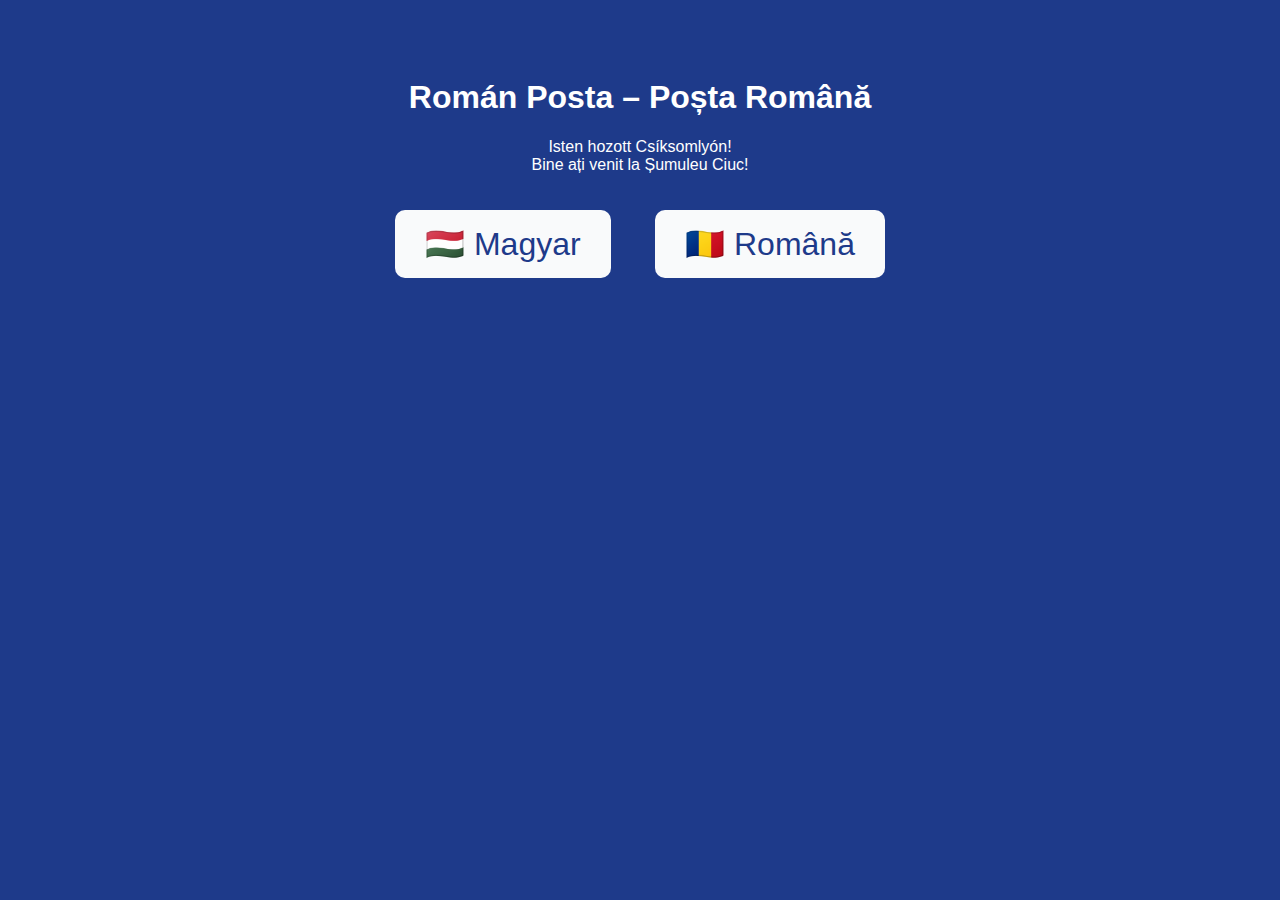
<file: index.html>
<!DOCTYPE html>
<html lang="hu">
<head>
    <meta charset="UTF-8">
    <meta name="viewport" content="width=device-width, initial-scale=1.0">
    <title>Csíksomlyón a Román Posta</title>
    <style>
        body {
            font-family: Arial, sans-serif;
            background-color: #1e3a8a;
            color: white;
            text-align: center;
            padding: 50px;
        }
        .flag-button {
            font-size: 2rem;
            padding: 15px 30px;
            margin: 20px;
            cursor: pointer;
            border: none;
            border-radius: 10px;
            background-color: #f9fafb;
            color: #1e3a8a;
        }
    </style>
</head>
<body>
    <h1>Román Posta – Poșta Română</h1>
    <p>Isten hozott Csíksomlyón!<br>Bine ați venit la Șumuleu Ciuc!</p>
    <button class="flag-button" onclick="window.location.href='app.html?lang=hu'">🇭🇺 Magyar</button>
    <button class="flag-button" onclick="window.location.href='app.html?lang=ro'">🇷🇴 Română</button>
</body>
</html>
</file>
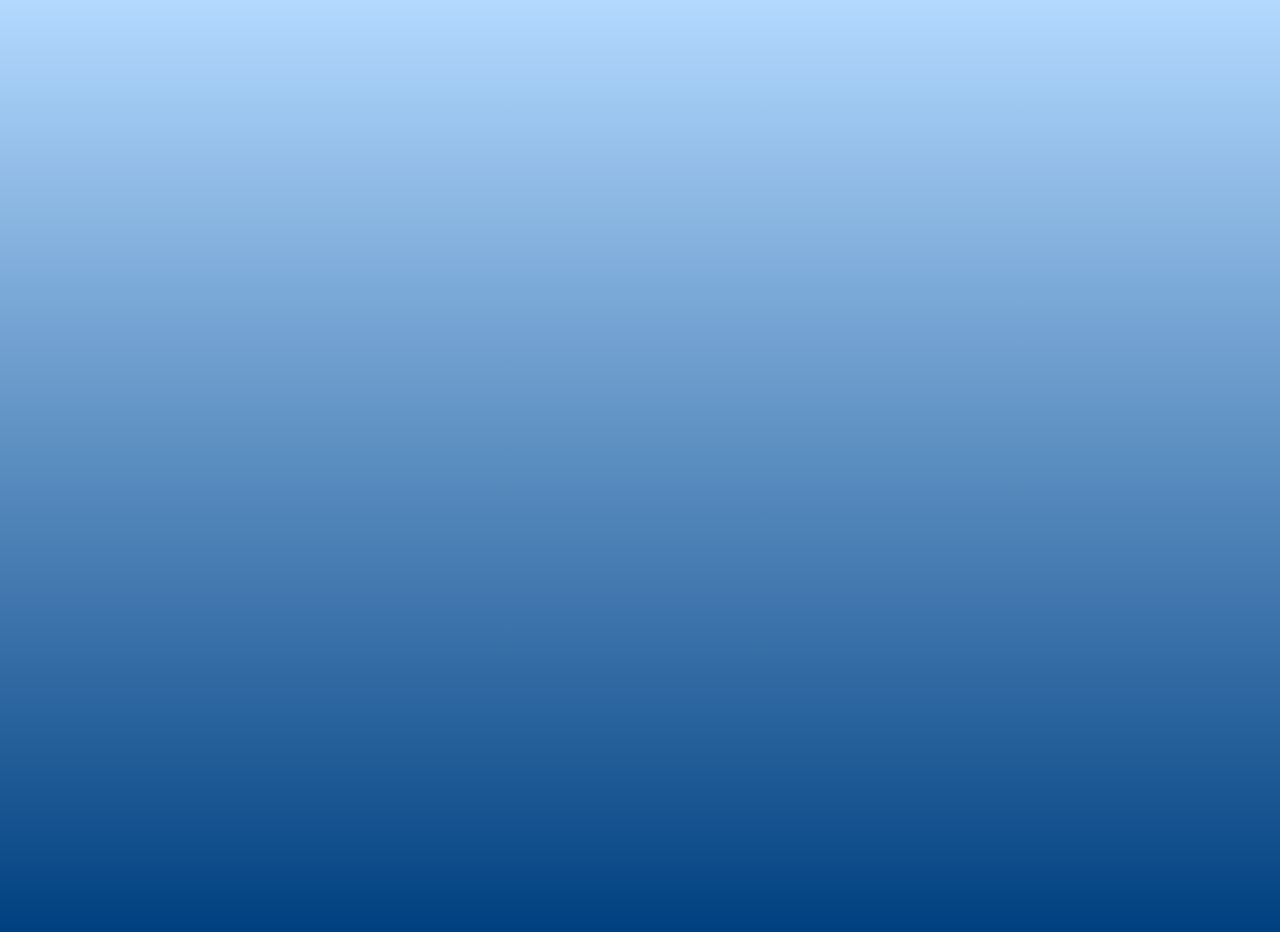
<file: app.html>
<!DOCTYPE html>
<html lang="hu">
<head>
    <meta charset="UTF-8">
    <meta name="viewport" content="width=device-width, initial-scale=1.0">
    <title>Csíksomlyón a Román Posta</title>
	<link rel="stylesheet" href="style.css">
    <script src="js/main.js" defer></script>
</head>
<body>
	<div id="images"></div>
    <div id="title"><h1></h1></div>
    <div id="links"></div>
    
</body>
</html>
</file>
<file: style.css>
body {
    margin: 0;
    font-family: Arial, sans-serif;
    background: linear-gradient(to bottom, #b3d9ff, #004080);
    color: white;
    text-align: center;
    min-height: 100vh;
    display: flex;
    flex-direction: column;
    align-items: center;
    justify-content: flex-start;
    padding-top: 2rem;
  }

  a {
    text-decoration: none;
    padding: 0.5rem 1rem;
    background-color: rgba(255, 255, 255, 0.2);
    border-radius: 8px;
    margin: 0.5rem;
    display: inline-block;
    transition: background-color 0.3s;
  }

  a:hover {
    background-color: rgba(255, 255, 255, 0.4);
  }

  ul {
    list-style: none;
    padding: 0;
  }

  img {
    max-width: 90%;
    height: auto;
    border-radius: 10px;
    margin: 1rem 0;
  }

  .flag-button {
    background-color: transparent;
    border: 1px solid white;
    color: white;
    display: inline-flex;
    align-items: center;
    gap: 12px;
    border-radius: 12px;
    cursor: pointer;
    width: 200px;
    padding: 0.5rem 1rem;
    font-size: 16px;
    transition: background-color 0.3s ease;
    box-sizing: border-box;
  }

  .flag-button:hover {
    background-color: rgba(255, 255, 255, 0.2);
  }

  .flag {
    width: 24px;
    height: 16px;
    object-fit: cover;
    border-radius: 2px;
  }
.logo
	{
    width: 150px;
    height: 100px;
    object-fit: cover;
    border-radius: 2px;
  }
</file>
